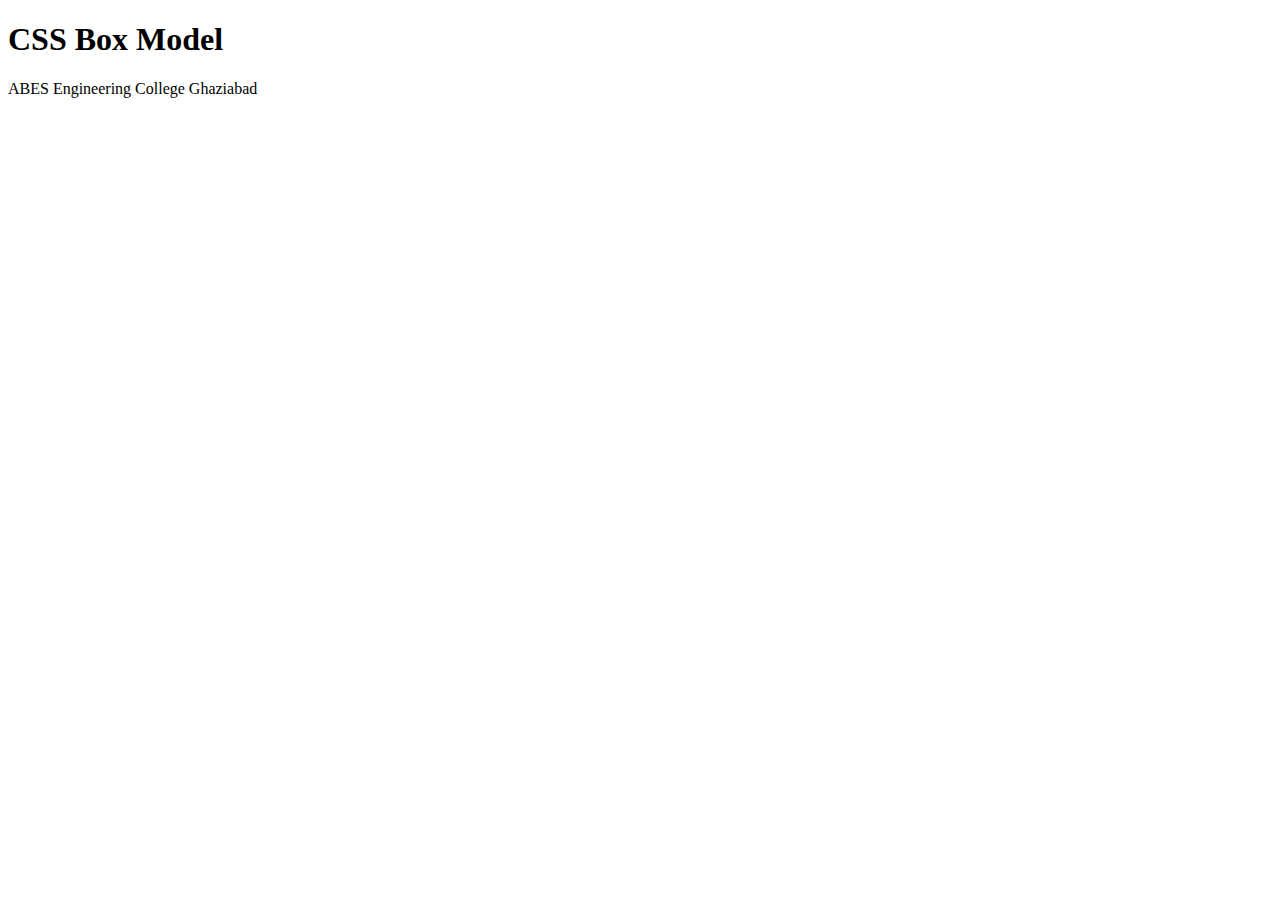
<file: assignment3.html>
<!DOCTYPE html>
<html lang="en">
<head>
    <meta charset="UTF-8">
    <meta name="viewport" content="width=device-width, initial-scale=1.0">
    <title>Document</title>
    <link rel="stylesheet" href="./box.css">
</head>
<body>
    <h1>CSS Box Model</h1>
    <div class="box" >
        <p>ABES Engineering College Ghaziabad</p>
    </div>

    
</body>

</html>
</file>
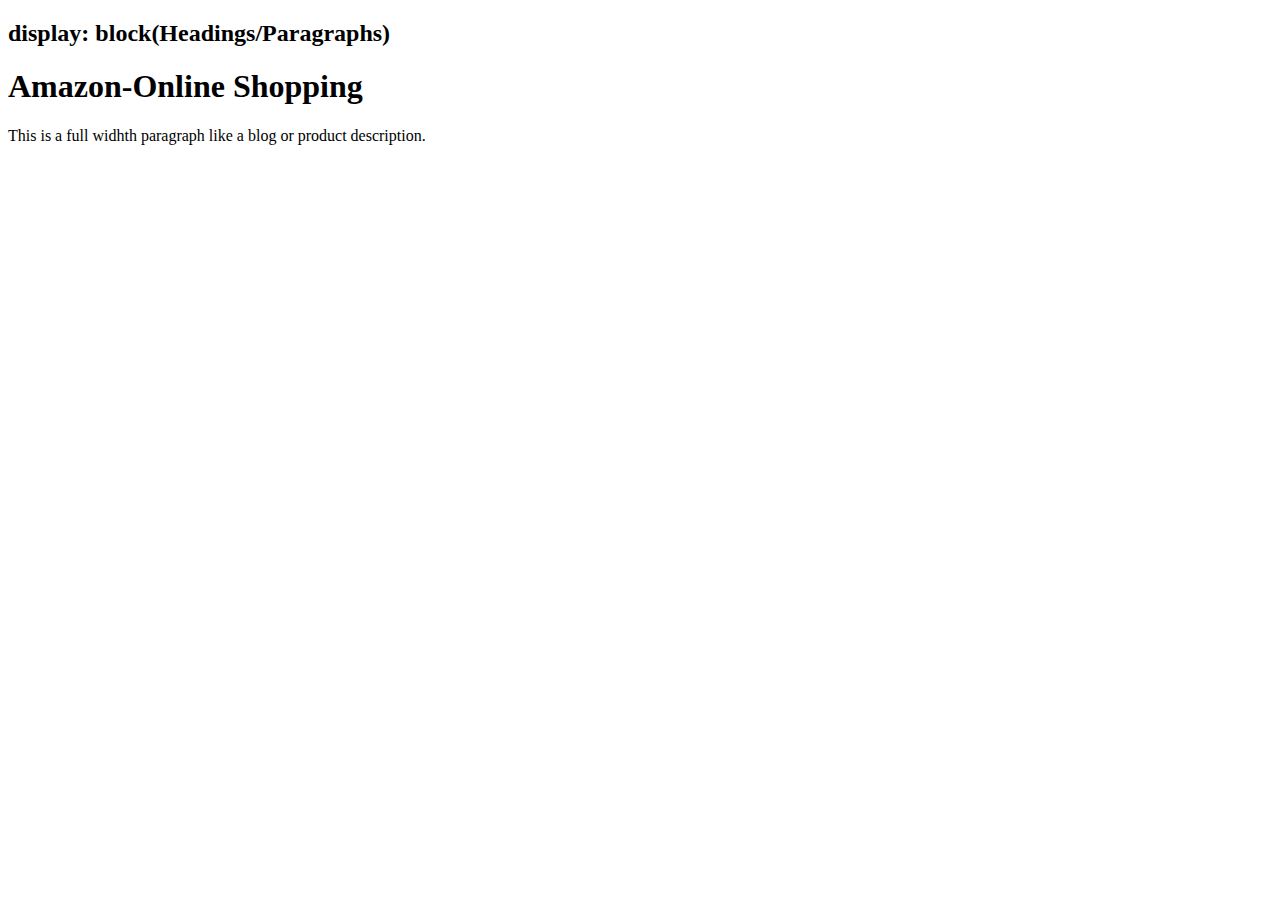
<file: block.html>
<!DOCTYPE html> 
<html lang="en">
<head>
    <meta charset="UTF-8">
    <meta name="viewport" content="width=device-width, initial-scale=1.0">
    <title>Block Elements</title>
    <link rel="stylesheet" href="./box.css">
</head>
<body>
    <h2>display: block(Headings/Paragraphs)</h2>
    <h1>Amazon-Online Shopping</h1>
    <p>This is a full widhth paragraph like a blog or product description.</p>
</body>
</html>
</file>
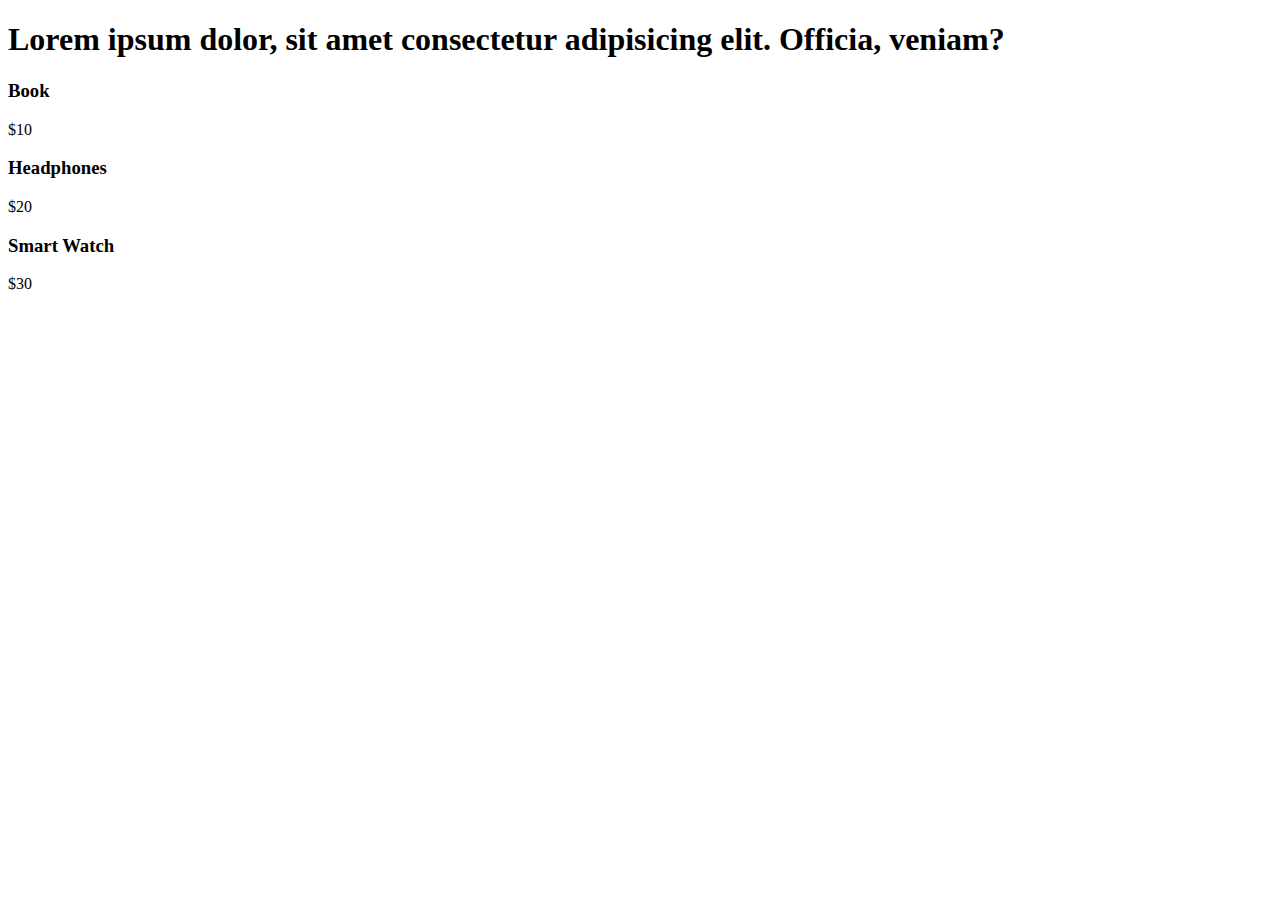
<file: output2.html>
<!DOCTYPE html>
<html lang="en">
<head>
    <meta charset="UTF-8">
    <meta name="viewport" content="width=device-width, initial-scale=1.0">
    <title>Document</title>
    <link rel="stylesheet" href="./box.css">
</head>
<body>
    <div class="container">
        <h1>Lorem ipsum dolor, sit amet consectetur adipisicing elit. Officia, veniam?</h1>
         <div class="box box1">
            <h3>Book</h3>
            <p>$10</p>
         </div>
         <div class="box box2">
            <h3>Headphones</h3>
            <p>$20</p>
         </div>
         <div class="box box3"></div>
            <h3>Smart Watch</h3>
            <p>$30</p>
    </div>
</body>
</html>
</file>
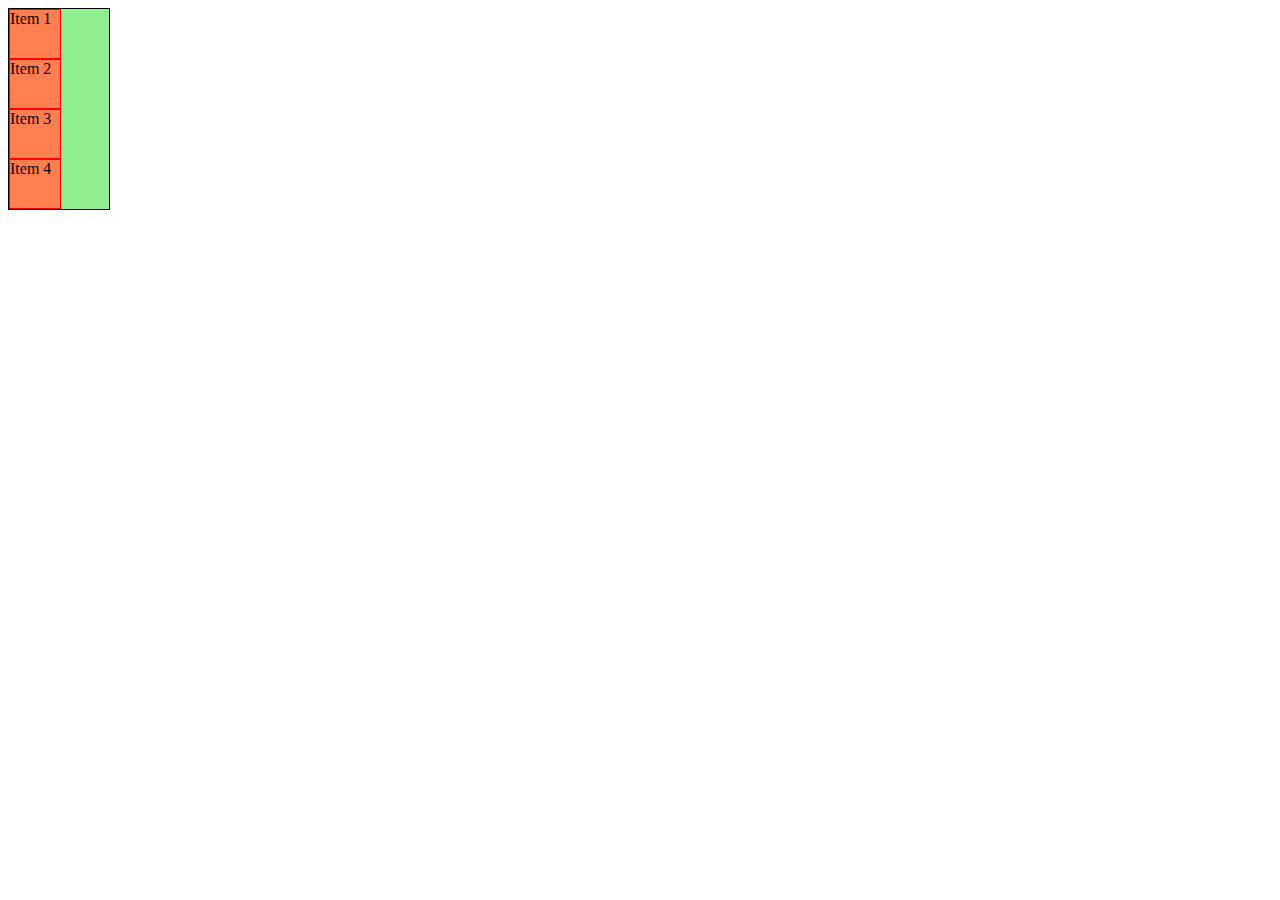
<file: layoutdesigning.html/felx.html>
<!DOCTYPE html>
<html lang="en">
<head>
    <meta charset="UTF-8">
    <meta name="viewport" content="width=device-width, initial-scale=1.0">
    <title>CSS Box Model Output</title>
    <link rel="stylesheet" href="./flex.css">
</head>
<body>
    <div class="container">
        <div class="item" >Item 1</div>
        <div class="item" >Item 2</div>
        <div class="item" >Item 3</div>
        <div class="item" >Item 4</div>
    </div>
</body>
</html>
</file>
<file: box.css>
/* h1{
    background-color:aqua;

}
p{
    background-color:green;
} */
/* div{
    background-color:yellow;
} */

 /* .box{
    padding:100px;
    width:30px;
    height:400px;

}
.box1{
    background-color:yellow;
}
.box2{
    background-color:pink;
}
.box3{
    background-color:azure;
}
 */
</file>
<file: layoutdesigning.html/flex.css>
.container{
    display: flex;
    height: 200px;
    width: 100px;
    border:1px solid black;
    background-color: lightgreen;
    flex-direction: column;
    flex-wrap: wrap wrap-reverse;
     
}
.item{
    height: 100px;
    width: 50px;
    background-color: coral;
    border:1px solid red;
}
</file>
